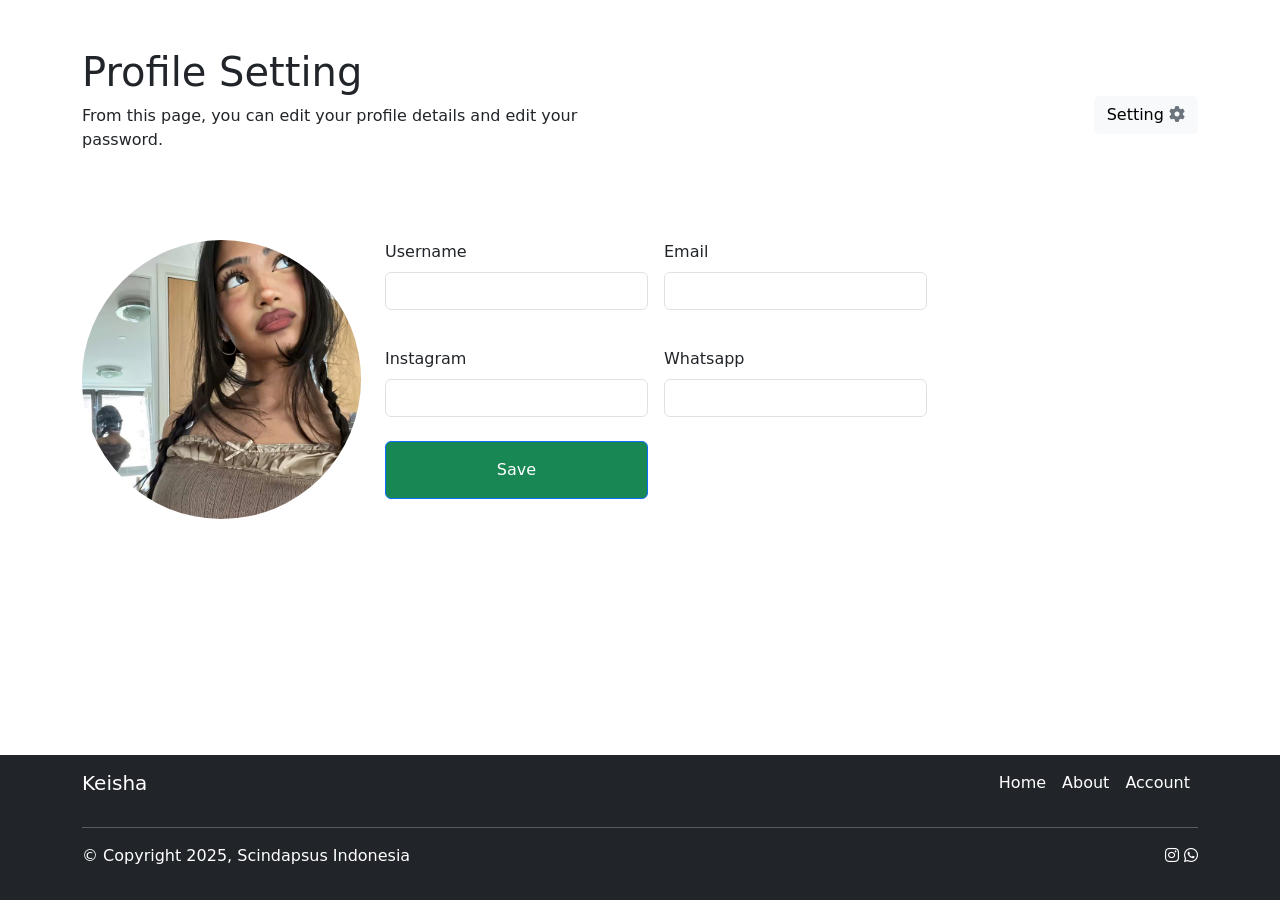
<file: DICODING/index.html>
<!DOCTYPE html>
<html lang="en">

<head>
    <meta charset="UTF-8">
    <meta name="viewport" content="width=device-width, initial-scale=1.0">
    <title>Bootstrap</title>
    <link href="https://cdn.jsdelivr.net/npm/bootstrap@5.3.3/dist/css/bootstrap.min.css" rel="stylesheet"
        integrity="sha384-QWTKZyjpPEjISv5WaRU9OFeRpok6YctnYmDr5pNlyT2bRjXh0JMhjY6hW+ALEwIH" crossorigin="anonymous">
    <link rel="stylesheet" href="https://cdnjs.cloudflare.com/ajax/libs/font-awesome/6.7.2/css/all.min.css"
        integrity="sha512-Evv84Mr4kqVGRNSgIGL/F/aIDqQb7xQ2vcrdIwxfjThSH8CSR7PBEakCr51Ck+w+/U6swU2Im1vVX0SVk9ABhg=="
        crossorigin="anonymous" referrerpolicy="no-referrer" />
    <style>
        body {
            display: flex;
            flex-direction: column;
            min-height: 100vh;
        }

        footer {
            margin-top: auto;
        }
    </style>
</head>

<body>
    <header>
        <div class="container py-5">
            <div class="d-flex justify-content-between">
                <div class="w-50">
                    <h1>Profile Setting</h1>
                    <p>From this page, you can edit your profile details and edit your password.</p>
                </div>
                <div>
                    <button class="btn btn-light mt-5">Setting <i class="fa-solid fa-gear text-secondary"></i></button>
                </div>
            </div>
        </div>
    </header>

    <main class="container my-4 d-flex">
        <img src="indie grayson _ devils night.jpeg" class="w-25 rounded-circle me-4" alt="...">
        <form class="w-50 row g-3">
            <div class=" col-md-6">
                <label for="username" class="form-label">Username</label>
                <input type="text" class="form-control" id="username">
            </div>
            <div class=" col-md-6">
                <label for="email" class="form-label">Email</label>
                <input type="email" class="form-control" id="email" aria-describedby="emailHelp">
            </div>
            <div class=" col-md-6">
                <label for="instagram" class="form-label">Instagram</label>
                <input type="text" class="form-control" id="instagram">
                <button type="Save" class="btn btn-primary w-100 text-bg-success p-3 mt-4">Save</button>
            </div>
            <div class=" col-md-6">
                <label for="whatsapp" class="form-label">Whatsapp</label>
                <input type="text" class="form-control" id="whatsapp">
            </div>
        </form>
    </main>

    <footer class="bg-dark p-3">
        <div class="container">
            <div class="d-flex justify-content-between">
                <div>
                    <h5 class="text-white">Keisha</h5>
                </div>
                <div class="d-flex">
                    <p><a href="" class="text-decoration-none text-white mx-2">Home</a></p>
                    <p><a href="" class="text-decoration-none text-white mx-2">About</a></p>
                    <p><a href="" class="text-decoration-none text-white mx-2">Account</a></p>
                </div>
            </div>
            <hr class="text-white">
            <div class="d-flex justify-content-between">
                <div>
                    <p class="text-white">&copy; Copyright 2025, Scindapsus Indonesia</p>
                </div>
                <div>
                    <i class="fa-brands fa-instagram text-white"></i>
                    <i class="fa-brands fa-whatsapp text-white"></i>
                </div>
            </div>
        </div>
    </footer>

</body>

</html>
</file>
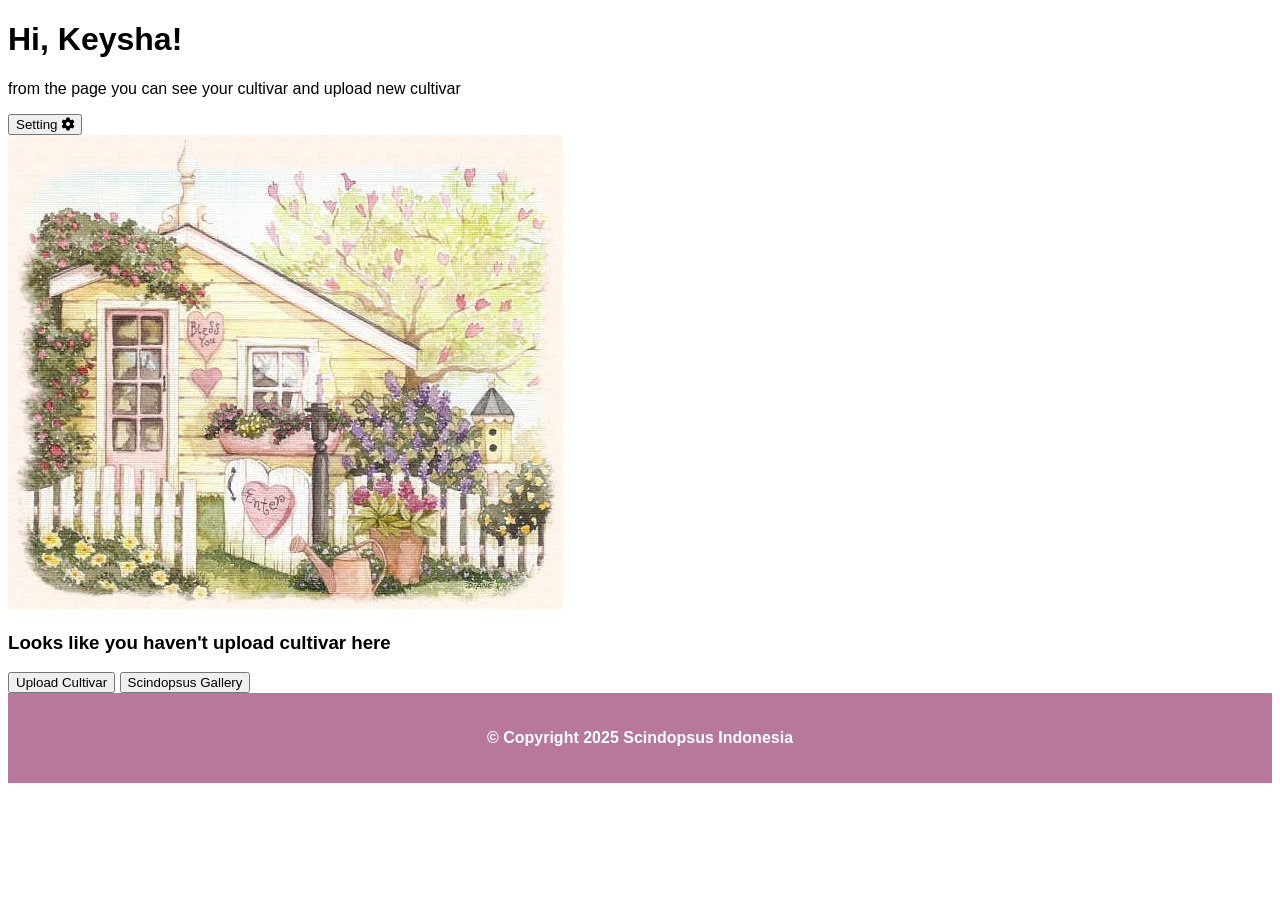
<file: latihan.html>
<!DOCTYPE html>
<html lang="en">
<head>
    <meta charset="UTF-8">
    <meta name="viewport" content="width=device-width, initial-scale=1.0">
    <title>Document</title>
    <link rel="stylesheet" href="latihan.css" />
    <link rel="stylesheet" href="https://cdnjs.cloudflare.com/ajax/libs/font-awesome/6.0.0-beta3/css/all.min.css">
</head>
<body>
    <header>
            <h1>Hi, Keysha!</h1>
            <p>from the page you can see your cultivar and upload new cultivar</p>
            <button>Setting <i class="fas fa-gear"></i> </button>
    </header>
    <main>
        <img src="123.jpeg" alt= />
        <h3>Looks like you haven't upload cultivar here</h3>
        <button type="button" onclick="alert('Button diklik!')">Upload Cultivar</button>
        <button type="button" onclick="alert('Button diklik!')">Scindopsus Gallery</button>
    </main>
   <footer>
    <p>&copy; Copyright 2025 Scindopsus Indonesia</p>
   </footer>
</body>
</html>
</file>
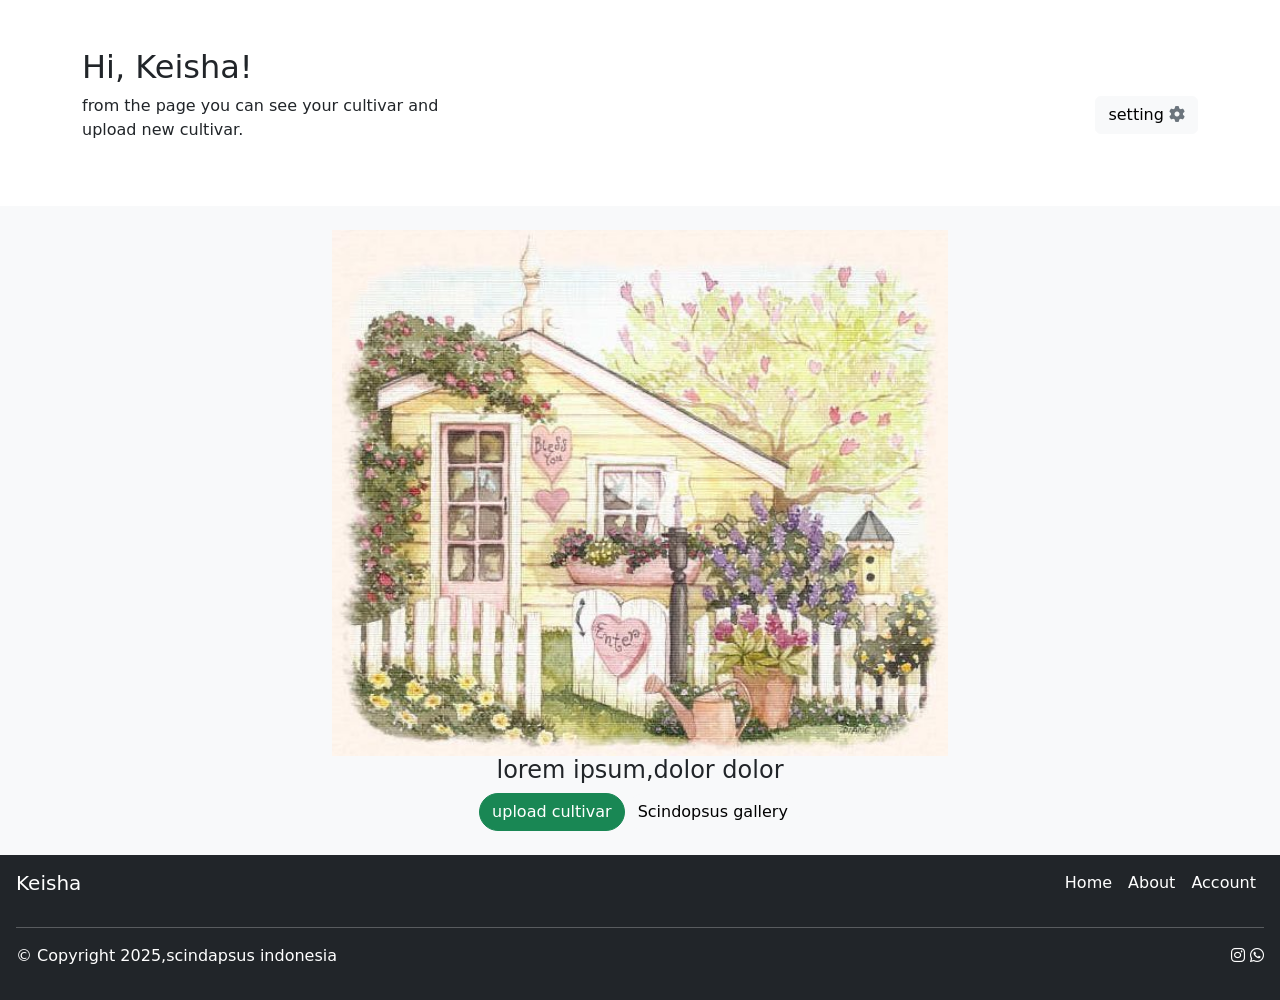
<file: DICODING/bootsrap.html>
<!DOCTYPE html>
<html lang="en">
<head>
    <meta charset="UTF-8">
    <meta name="viewport" content="width=device-width, initial-scale=1.0">
    <title>Bootstrap</title>
    <link href="https://cdn.jsdelivr.net/npm/bootstrap@5.3.3/dist/css/bootstrap.min.css" rel="stylesheet" integrity="sha384-QWTKZyjpPEjISv5WaRU9OFeRpok6YctnYmDr5pNlyT2bRjXh0JMhjY6hW+ALEwIH" crossorigin="anonymous">
    <link rel="stylesheet" href="https://cdnjs.cloudflare.com/ajax/libs/font-awesome/6.7.2/css/all.min.css" integrity="sha512-Evv84Mr4kqVGRNSgIGL/F/aIDqQb7xQ2vcrdIwxfjThSH8CSR7PBEakCr51Ck+w+/U6swU2Im1vVX0SVk9ABhg==" crossorigin="anonymous" referrerpolicy="no-referrer" />
</head>
<body>
    <div class="container py-5">
        <div class="d-flex
            justify-content-between">
            <div class="w-50">
                <h2> Hi, Keisha!</h2>
                <p>from the page you can see your cultivar and <br> upload new cultivar.</p>
            </div>

            <div>
                <button class="btn btn-light
            mt-5">setting <i class="fa-solid fa-gear text-secondary"></i></button>
            </div>

        </div>
    </div>


    <div class="bg-light p-4">
        <img src="keikei.png" class="w-50 d-block m-auto" alt="">
        <h4 class="text-center"> lorem ipsum,dolor dolor</h4>
        <div class="d-flex justify-content-center">
            <button type="button" class="btn btn-success rounded-pill">upload cultivar</button>
            <button type="button" class="btn btn-light rounded-pill"> Scindopsus gallery</button>
        </div>

    </div>

    <footer class="bg-dark p-3">
        <div class="d-flex justify-content-between">
            <div>
                <h5 class="text-white">Keisha</h5>
            </div>
            <div class="d-flex">
                <p><a href="" class="text-decoration-none text-white mx-2">Home</a></p>
                <p><a href="" class="text-decoration-none text-white mx-2">About</a></p>
                <p><a href="" class="text-decoration-none text-white mx-2">Account</a></p>
            </div>
        </div>
        <hr class="text-white">
        <div class="d-flex justify-content-between">
            <div>
                <p class= "text-white">&copy; Copyright 2025,scindapsus indonesia</p>
            </div>
            <div>
                <i class="fa-brands fa-instagram text-white"></i>
                <i class="fa-brands fa-whatsapp text-white"></i>
            </div>
        </div>
    </footer>

    <script src="https://cdn.jsdelivr.net/npm/@popperjs/core@2.11.8/dist/umd/popper.min.js"
        integrity="sha384-I7E8VVD/ismYTF4hNIPjVp/Zjvgyol6VFvRkX/vR+Vc4jQkC+hVqc2pM8ODewa9r"
        crossorigin="anonymous"></script>
    <script src="https://cdn.jsdelivr.net/npm/bootstrap@5.3.3/dist/js/bootstrap.min.js"
        integrity="sha384-0pUGZvbkm6XF6gxjEnlmuGrJXVbNuzT9qBBavbLwCsOGabYfZo0T0to5eqruptLy"
        crossorigin="anonymous"></script>
</body>
</html>
</file>
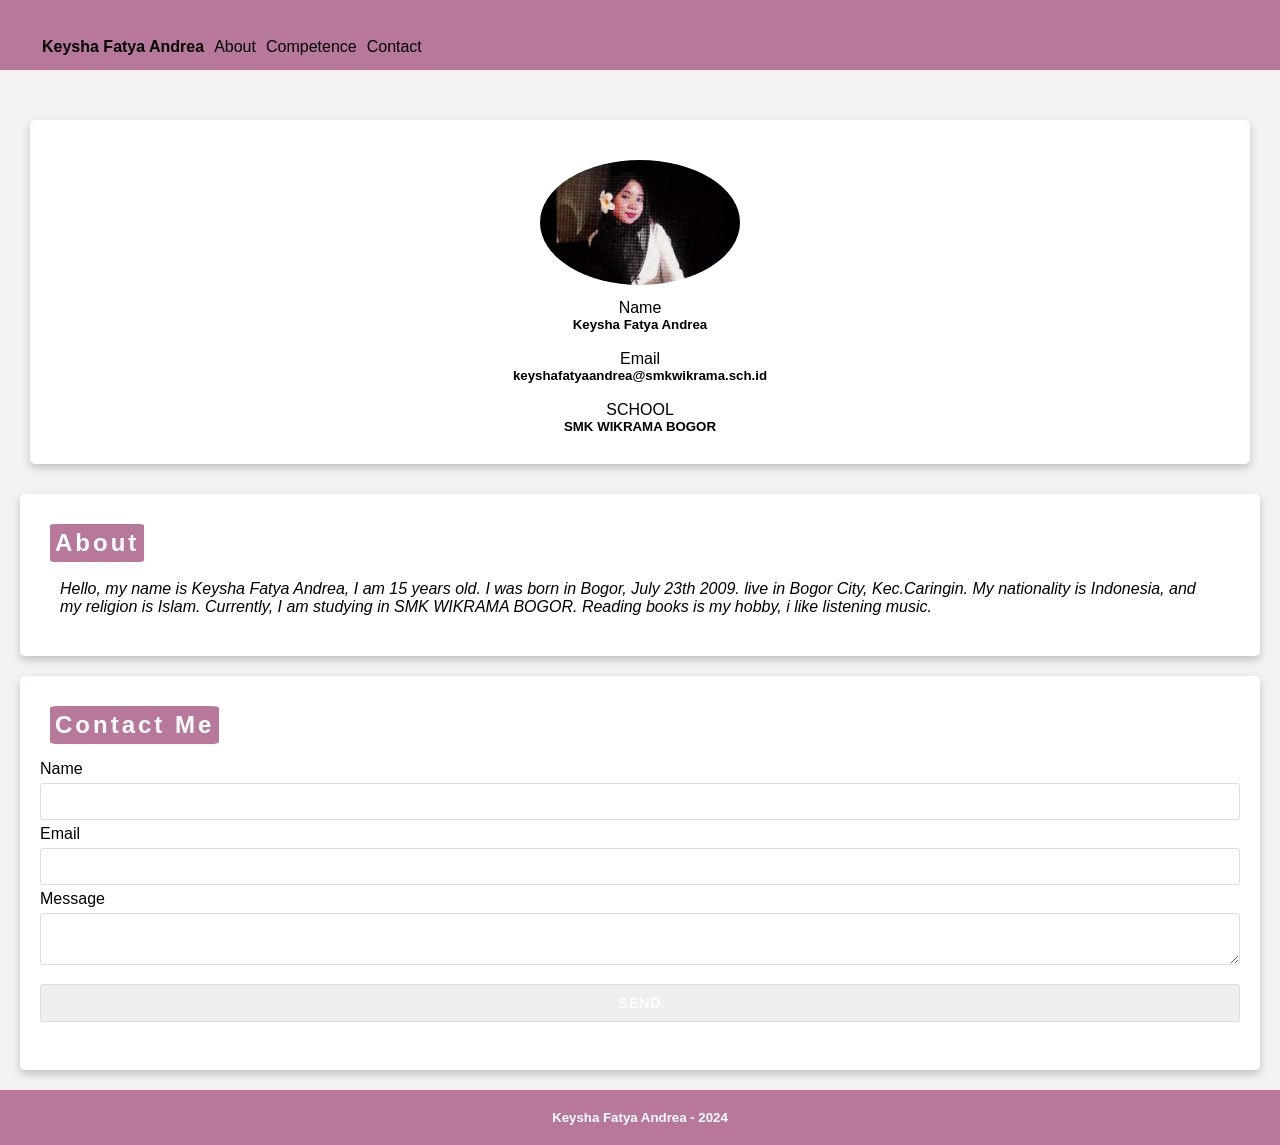
<file: DICODING/dicoding.html>
<!DOCTYPE html>
<html lang="en">
  <head>
    <meta charset="UTF-8" />
    <meta name="viewport" content="width=device-width, initial-scale=1.0" />
    <title>Bootstrap</title>
    <link rel="icon" href="" />
    <link rel="stylesheet" href="dicoding.css" />
  </head>
  <body>
    <header>
      <nav>
        <ul>
          <li>
            <a href="#"><h4>Keysha Fatya Andrea</h4></a>
          </li>
          <li><a href="#about">About</a></li>
          <li><a href="competence">Competence</a></li>
          <li><a href="contact">Contact</a></li>
        </ul>
      </nav>
    </header>
    <main>
      <aside>
        <article id="profile" class="card">
          <figure>
            <img src="Screenshot 2024-09-17 093619.png" alt="Eza" />
            <figcaption>
              Name<br />
              <h5>Keysha Fatya Andrea</h5>
            </figcaption>
            <figcaption>&nbsp;</figcaption>
            <figcaption>
              Email<br />
              <h5>keyshafatyaandrea@smkwikrama.sch.id</h5>
            </figcaption>
            <figcaption>&nbsp;</figcaption>
            <figcaption>
              SCHOOL<br />
              <h5>SMK WIKRAMA BOGOR</h5>
            </figcaption>
          </figure>
        </article>
      </aside>
      <div id="content">
        <article id="About" class="card">
          <h2>
            <span><mark>About</mark></span>
          </h2>
          <br><br>
          <p>
            Hello, my name is Keysha Fatya Andrea, I am 15 years old. I was born in Bogor, July 23th 2009.
            live in Bogor City, Kec.Caringin. My nationality is Indonesia, and my religion is Islam. Currently, I am studying in SMK WIKRAMA BOGOR.
            Reading books is my  hobby, i like listening music.
          </p>
        </article>
        <article id="profile" class="card">
          <h2>
            <span><mark>Contact Me</mark></span>
          </h2>
          <br /><br /><br />
          <form>
            Name<br />
            <input
              id="ContactForm_contact-form-name"
              name="name"
              size="30"
              type="text"
              value=""
              required
            />
            Email<br />
            <input
              id="ContactForm_contact-form-email"
              name="email"
              size="30"
              type="email"
              required
            />
            <br />
            Message
            <textarea
              id="ContactForm_contact-form-message"
              name="message"
            ></textarea>
            <br />
            <input
              id="ContactForm_contact-form-submit"
              type="submit"
              value="Send"
              onclick="alert
                ('Sialhkan isi pesan!')"
            /><br /><br />
          </form>
        </article>
      </div>
    </main>
    <footer>
      <div class="footer">
        <h5 style="color: #ffffff">Keysha Fatya Andrea - 2024</h5>
      </div>
    </footer>
  </body>
</html>
</file>
<file: latihan.css>
*{
    font-family: sans-serif;

}

footer {
    padding: 20px;
    color: white;
    background-color: #b8789c;
    text-align: center;
    font-weight: bold;
}
</file>
<file: DICODING/dicoding.css>
* {
    padding: 0;
    margin: 0;
    font-family: 'Quicksand', Tahoma, Geneva, Verdana, sans-serif;
    color: rgb(0, 0, 0);
    box-sizing: border-box;
}

main {
    padding: 20px;
    overflow: auto;
    background-color: rgb(244, 241, 241);
}

header {
    display: flex;
    justify-content: space-between;
    align-items: center;
    height: 70px;
    background-color: #b8789c;
    box-shadow: 0 4px 8px 0 rgba(2, 197, 236, 0.2);
    display: flex;
}

header h1 a:hover {
    color: #ffffff;
}

header ul {
    display: flex;
    list-style-type: none;
    margin: 16px 32px;
}

header ul li {
    padding-top: 23px;
    padding-left: 10px;
}

header ul li a:hover {
    color: #ffffff;
}

a {
    text-decoration: none;
}

p {
    text-decoration: double;
    margin: 20px;
    font-style: oblique;
}

mark {
    background: #b8789c;
    color: white;
    padding: 5px;
    border-radius: 5%;
    float: left;
}

#competence h2, img {
    text-align: center;
    width: 95%;
}

#profile header, h2, figure, img {
    text-align: center;
    margin: 10px;
}

h2 span {
    color: #fff;
    margin-top: 0;
    margin-bottom: 24px;
    letter-spacing: 3px;
}

figcaption {
    text-align: center;
}

#profile img {
    width: 200px;
    border-radius: 65%;
}

#profile {
    box-shadow: 0 4px 8px 0 rgba(0, 0, 0, 0.2);
    border-radius: 5px;
    padding: 20px;
    margin-top: 20px;
}

main {
    display: flex;
    flex-wrap: wrap;
}

aside {
    flex: 1 1 25%;
    padding: 10px;
}

#content {
    flex: 1 1 75%;
}

.card {
    box-shadow: 0 4px 8px 0 rgba(0, 0, 0, 0.2);
    border-radius: 5px;
    padding: 20px;
    margin-top: 20px;
    background-color: #fff;
}

#ContactForm_contact-form-name,
#ContactForm_contact-form-email,
#ContactForm_contact-form-message {
    width: 100%;
    margin: 5px 0;
    padding: 10px;
    background: #fff;
    color: #444;
    border: 1px solid #ddd;
    border-radius: 3px;
    transition: all 0.5s ease-out;
}

#ContactForm_contact-form-submit {
    width: 100%;
    background: rbg (220, 144, 174);
    color: rgb(255, 255, 255);
    margin: 10px auto;
    padding: 10px 18px;
    font-weight: 700;
    font-size: 14px;
    text-align: center;
    text-transform: uppercase;
    letter-spacing: 1px;
    border-radius: 3px;
    border: 1px solid #ddd;
}

footer {
    padding: 20px;
    color: white;
    background-color: #b8789c;
    text-align: center;
    font-weight: bold;
}

@media screen and (max-width: 1000px) {
    main {
        flex-direction: column;
    }

    #content, aside {
        width: 100%;
        padding: 0;
    }
}
</file>
